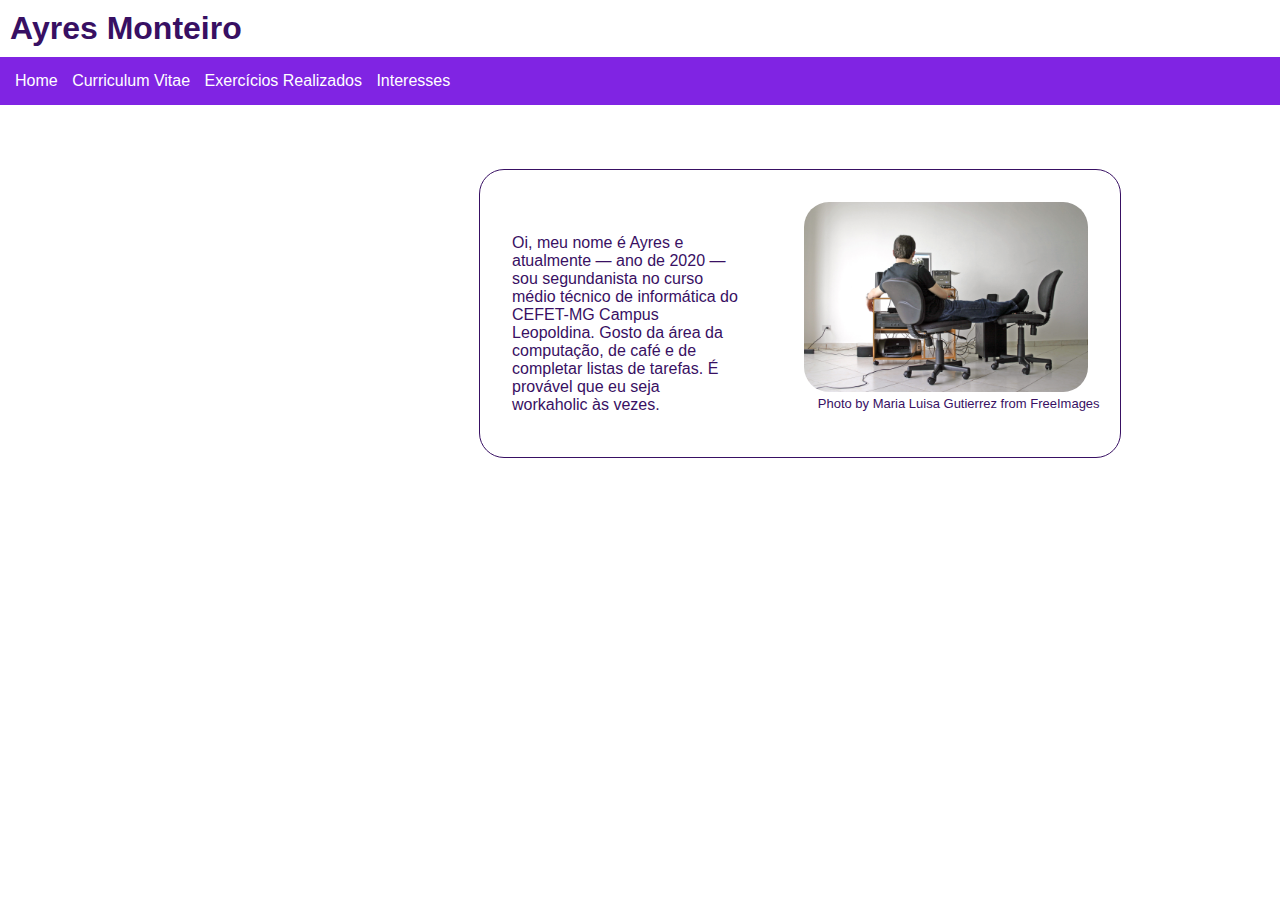
<file: index.html>
<!DOCTYPE html>
<html lang="pt-br">

<head>
  <meta charset="UTF-8">
  <meta name="viewport" content="width=device-width, initial-scale=1.0">
  <title>Ayres Monteiro - Site</title>

  <link rel="stylesheet" href="css/base.css">
  <link rel="stylesheet" href="css/header.css">
  <link rel="stylesheet" href="css/index.css">
</head>

<body>
  <div class="header">
    <h1>Ayres Monteiro</h1>
    <div class="navbar">
      <a href="">Home</a>
      <a href="pages/curriculumvitae.html">Curriculum Vitae</a>
      <a href="pages/exercises.html">Exercícios Realizados</a>
      <a href="pages/interests.html">Interesses</a>
    </div>
  </div>
  <div class="intro">
    <p>
      Oi, meu nome é Ayres e atualmente — ano de 2020 — sou segundanista no curso
      médio técnico de informática do CEFET-MG Campus Leopoldina. Gosto da área da
      computação, de café e de completar listas de tarefas. É provável que eu seja
      workaholic às vezes.
    </p>
    <div class="img">
      <img src="images/computing.jpg"><br>
      <p>Photo by <a href="/photographer/cornnius-54084">Maria Luisa Gutierrez</a> from <a href="https://freeimages.com/">FreeImages</a></p>
    </div>
  </div>
</body>

</html>
</file>
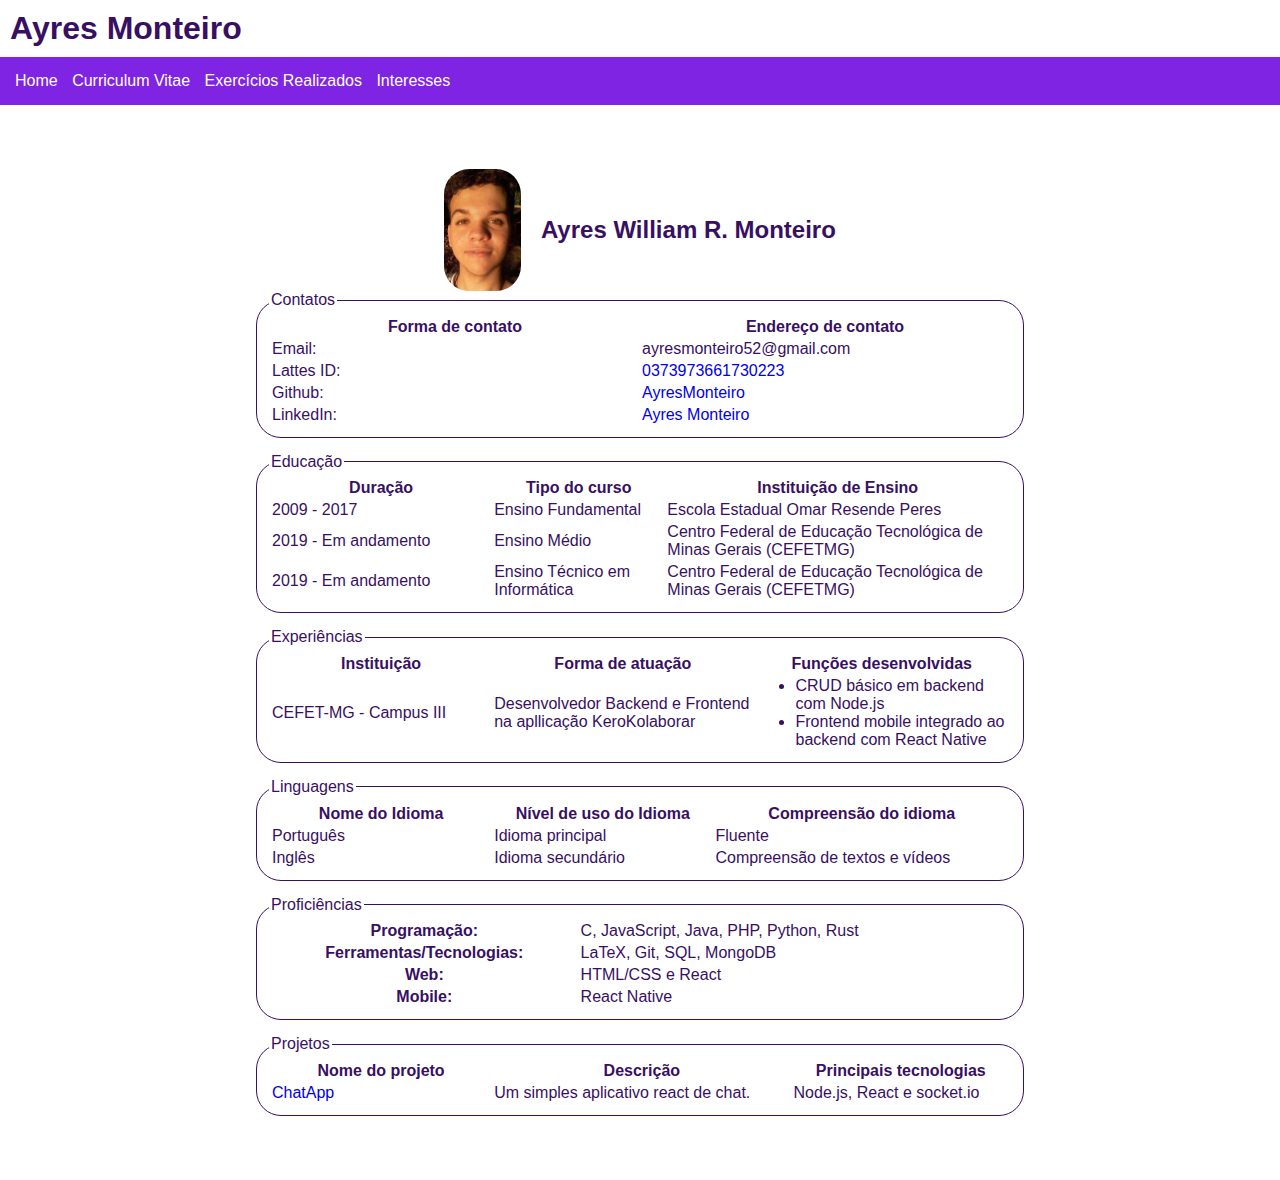
<file: pages/curriculumvitae.html>
<!DOCTYPE html>
<html lang="pt-br">

<head>
  <meta charset="utf-8">
  <meta name="viewport" content="width=device-width, initial-scale=1.0">
  <title>Ayres Monteiro - Curriculum Vitae</title>

  <link rel="stylesheet" href="../css/base.css">
  <link rel="stylesheet" href="../css/header.css">
  <link rel="stylesheet" href="../css/curriculum.css">
</head>

<body>
  <div class="header">
    <h1>Ayres Monteiro</h1>
    <div class="navbar">
      <a href="../index.html">Home</a>
      <a href="">Curriculum Vitae</a>
      <a href="./exercises.html">Exercícios Realizados</a>
      <a href="./interests.html">Interesses</a>
    </div>
  </div>

  <div class="curriculum">
    <div class="photo">
      <img src="../images/me.jpg">
      <h2>Ayres William R. Monteiro</h2>
    </div>
    <fieldset class="contacts">
      <legend>Contatos</legend>
      <table>
        <tr>
          <th class="contact">Forma de contato</th>
          <th>Endereço de contato</th>
        </tr>
        <tr>
          <td class="contact">Email:</td>
          <td>ayresmonteiro52@gmail.com</td>
        </tr>
        <tr>
          <td class="contact">Lattes ID:</td>
          <td><a href="http://lattes.cnpq.br/0373973661730223">0373973661730223</a></td>
        </tr>
        <tr>
          <td class="contact">Github:</td>
          <td><a href="https://github.com/AyresMonteiro">AyresMonteiro</a></td>
        </tr>
        <tr>
          <td class="contact">LinkedIn:</td>
          <td><a href="https://www.linkedin.com/in/ayres-monteiro/">Ayres Monteiro</a></td>
        </tr>
      </table>
    </fieldset>
    <fieldset class="education">
      <legend>Educação</legend>
      <table>
        <tr>
          <th>Duração</th>
          <th>Tipo do curso</th>
          <th>Instituição de Ensino</th>
        </tr>
        <tr>
          <td>2009 - 2017</td>
          <td>Ensino Fundamental</td>
          <td>Escola Estadual Omar Resende Peres</td>
        </tr>
        <tr>
          <td>2019 - Em andamento</td>
          <td>Ensino Médio</td>
          <td>Centro Federal de Educação Tecnológica de Minas Gerais (CEFETMG)</td>
        </tr>
        <tr>
          <td>2019 - Em andamento</td>
          <td>Ensino Técnico em Informática</td>
          <td>Centro Federal de Educação Tecnológica de Minas Gerais (CEFETMG)</td>
        </tr>
      </table>
    </fieldset>
    <fieldset class="experiences">
      <legend>Experiências</legend>
      <table>
        <tr>
          <th>Instituição</th>
          <th>Forma de atuação</th>
          <th>Funções desenvolvidas</th>
        </tr>
        <tr>
          <td>CEFET-MG - Campus III</td>
          <td>Desenvolvedor Backend e Frontend na apllicação KeroKolaborar</td>
          <td>
            <ul>
              <li>CRUD básico em backend com Node.js</li>
              <li>Frontend mobile integrado ao backend com React Native</li>
            </ul>
          </td>
        </tr>
      </table>
    </fieldset>
    <fieldset class="languages">
      <legend>Linguagens</legend>
      <table>
        <tr>
          <th>Nome do Idioma</th>
          <th>Nível de uso do Idioma</th>
          <th>Compreensão do idioma</th>
        </tr>
        <tr>
          <td>Português</td>
          <td>Idioma principal</td>
          <td>Fluente</td>
        </tr>
        <tr>
          <td>Inglês</td>
          <td>Idioma secundário</td>
          <td>Compreensão de textos e vídeos</td>
        </tr>
      </table>
    </fieldset>
    <fieldset class="skills">
      <legend>Proficiências</legend>
      <table>
        <tr>
          <th>Programação:</th>
          <td>C, JavaScript, Java, PHP, Python, Rust</td>
        </tr>
        <tr>
          <th>Ferramentas/Tecnologias:</th>
          <td>LaTeX, Git, SQL, MongoDB</td>
        </tr>
        <tr>
          <th>Web:</th>
          <td>HTML/CSS e React</td>
        </tr>
        <tr>
          <th>Mobile:</th>
          <td>React Native</td>
        </tr>
      </table>
    </fieldset>
    <fieldset class="projects">
      <legend>Projetos</legend>
      <table>
        <tr>
          <th>Nome do projeto</th>
          <th>Descrição</th>
          <th>Principais tecnologias</th>
        </tr>
        <tr>
          <td><a href="https://github.com/AyresMonteiro/ChatApp">ChatApp</a></td>
          <td>Um simples aplicativo react de chat.</td>
          <td>Node.js, React e socket.io</td>
        </tr>
      </table>
    </fieldset>
  </div>
</body>

</html>
</file>
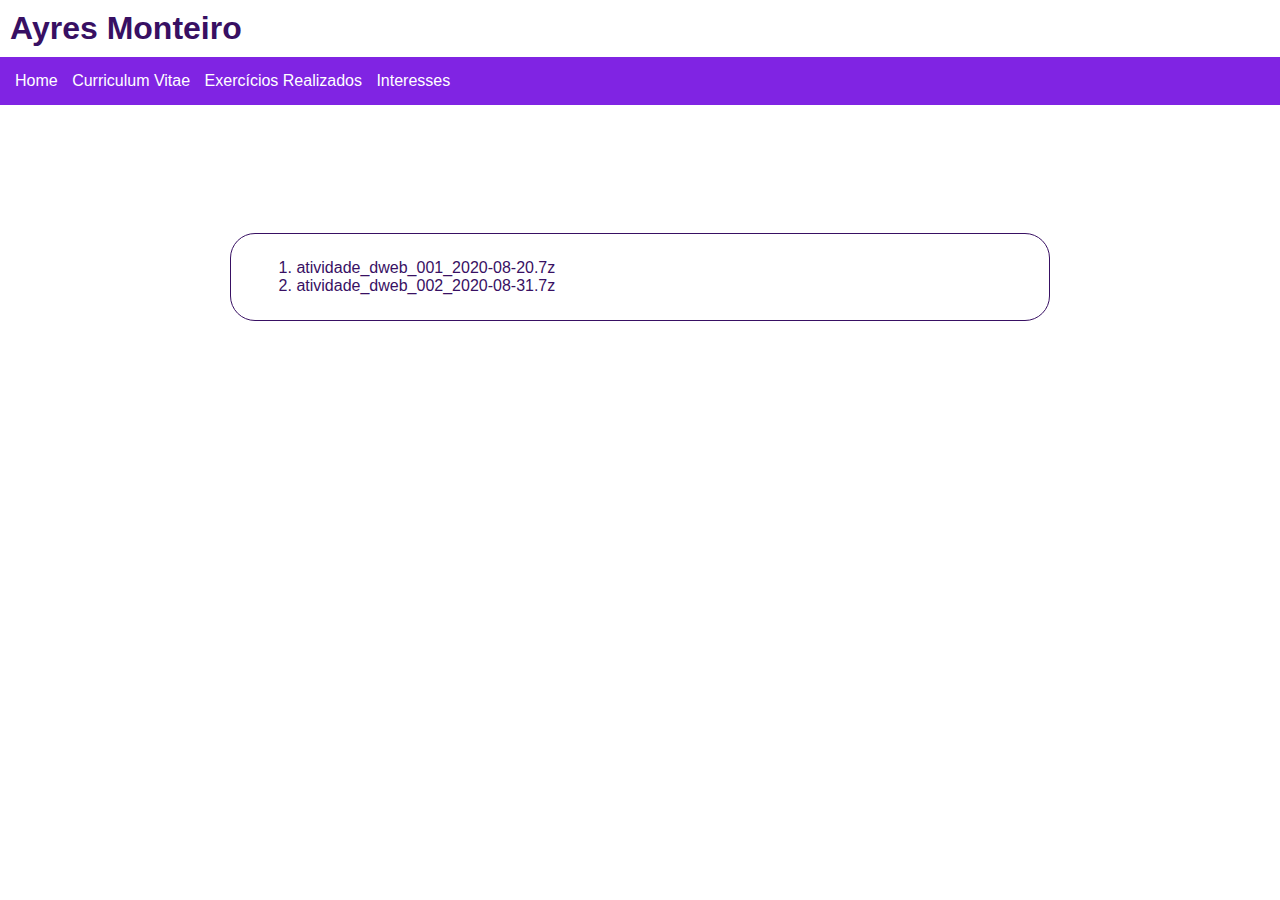
<file: pages/exercises.html>
<!DOCTYPE html>
<html lang="pt-br">

<head>
  <meta charset="utf-8">
  <meta name="viewport" content="width=device-width, initial-scale=1.0">
  <title>Ayres Monteiro - Exercícios Realizados</title>

  <link rel="stylesheet" href="../css/base.css">
  <link rel="stylesheet" href="../css/header.css">
  <link rel="stylesheet" href="../css/exercises.css">
</head>

<body>
  <div class="header">
    <h1>Ayres Monteiro</h1>
    <div class="navbar">
      <a href="../index.html">Home</a>
      <a href="./curriculumvitae.html">Curriculum Vitae</a>
      <a href="">Exercícios Realizados</a>
      <a href="./interests.html">Interesses</a>
    </div>
  </div>

  <div class="exercises">
    <ol>
      <li>
        <a href="../exercises/atividade_dweb_001_2020-08-20.7z">atividade_dweb_001_2020-08-20.7z</a>
      </li>
      <li>
        <a href="../exercises/atividade_dweb_002_2020-08-31.7z">atividade_dweb_002_2020-08-31.7z</a>
      </li>
    </ol>
  </div>
</body>

</html>
</file>
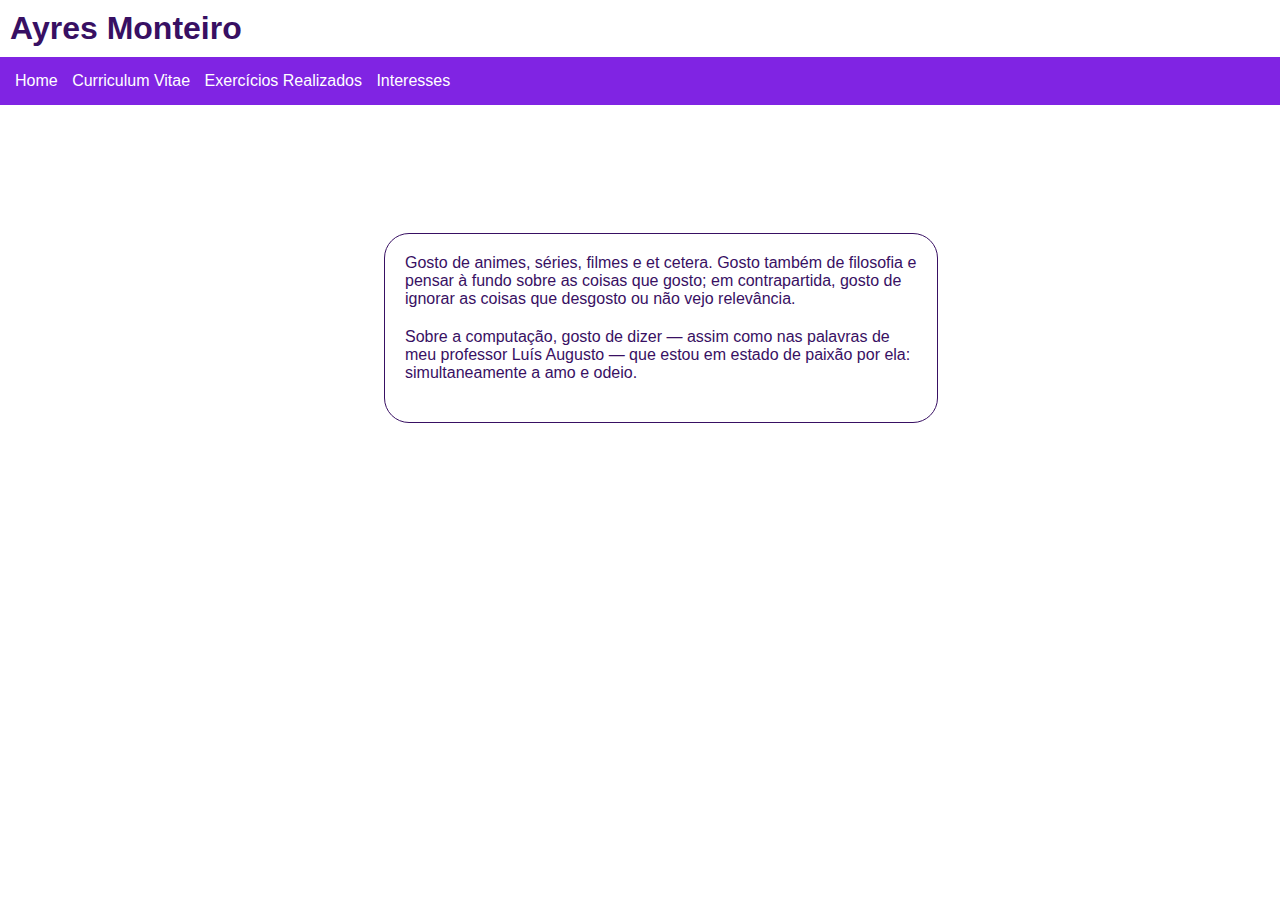
<file: pages/interests.html>
<!DOCTYPE html>
<html>

<head>
  <meta charset="utf-8">
  <meta name="viewport" content="width=device-width, initial-scale=1.0">
  <title>Ayres Monteiro - Interesses</title>

  <link rel="stylesheet" href="../css/base.css">
  <link rel="stylesheet" href="../css/header.css">
  <link rel="stylesheet" href="../css/interests.css">
</head>

<body>
  <div class="header">
    <h1>Ayres Monteiro</h1>
    <div class="navbar">
      <a href="../index.html">Home</a>
      <a href="./curriculumvitae.html">Curriculum Vitae</a>
      <a href="./exercises.html">Exercícios Realizados</a>
      <a href="">Interesses</a>
    </div>
  </div>

  <div class="interests">
    <p>
      Gosto de animes, séries, filmes e et cetera. Gosto também de filosofia e
      pensar à fundo sobre as coisas que gosto; em contrapartida, gosto de
      ignorar as coisas que desgosto ou não vejo relevância.
    </p>
    <p>
      Sobre a computação, gosto de dizer — assim como nas palavras de meu
      professor Luís Augusto — que estou em estado de paixão por ela:
      simultaneamente a amo e odeio.
    </p>
  </div>

</body>

</html>
</file>
<file: css/base.css>
* {
  margin: 0;
}

body {
  font-family: 'Lucida Sans', 'Lucida Sans Regular', 'Lucida Grande', 'Lucida Sans Unicode', Geneva, Verdana, sans-serif;
}
</file>
<file: css/header.css>
.header {
  width: 100%;
  font-family: 'Lucida Sans', 'Lucida Sans Regular', 'Lucida Grande', 'Lucida Sans Unicode', Geneva, Verdana, sans-serif;
}

.header h1 {
  padding: 10px;
  color: #381063;
}

.header .navbar {
  padding: 15px;
  background-color: #8024E3;
}

.header .navbar a {
  color: white;
  padding-right: 10px;
  text-decoration: none;
  transition: 0.5s;
}

.header .navbar a:hover {
  color: #A76BE8;
  text-shadow: white;
}
</file>
<file: css/index.css>
.intro {
  margin-left: 25%;
  margin-top: 5%;
  width: 50%;
  justify-self: center;
  align-self: center;
  display: flex;
  justify-content: center;
  border: 1px solid #381063;
  border-radius: 25px;
  color: #381063;
}

.intro p {
  width: 60%;
  margin: 5%;
  margin-top: 10%;
}

.intro .img {
  margin: 5%;
  width: 75%;
}

.intro .img img {
  width: 100%;
  border-radius: 25px;
  margin-bottom: -10%;
}

.intro .img p {
  width: 100%;
  font-size: small;
}

.intro .img p a {
  color: #381063;
  text-decoration: none;
  transition: 0.5s;
}

.intro .img p a:hover{
  color: #8024E3;
}
</file>
<file: css/curriculum.css>
.curriculum {
  display: flexbox;
  justify-content: center;
  align-items: center;
  max-width: 60%;
  margin-top: 5%;
  margin-left: 20%;
  margin-bottom: 5%;
  color: #381063;
}

.curriculum .photo {
  display: flex;
  align-items: center;
  justify-content: center;
  width: 100%;
}

.curriculum .photo img {
  width: 10%;
  margin-right: 20px;
  border-radius: 25px;
}

.curriculum fieldset {
  display: flex;
  flex-direction: column;
  border: 1px solid #381063;
  border-radius: 25px;
  margin-bottom: 15px;
}

.curriculum fieldset legend {
  justify-self: center;
  align-self: center;
  border-radius: 25px;
}

.curriculum table {
  width: 100%;
}

.curriculum table tr td:first-child {
  width: 30%;
}

.curriculum table tr .contact {
  width: 50%;
}

.curriculum a {
  text-decoration: none;
  transition: 0.5s;
}

.curriculum a:hover {
  color: #A76BE8;
}
</file>
<file: css/exercises.css>
.exercises {
  margin-top: 10%;
  margin-left: 18%;
  width: 60%;
  padding: 25px;
  display: flex;
  flex-direction: column;
  justify-content: center;
  align-items: top;
  color: #381063;
  border: 1px solid #381063;
  border-radius: 25px;

  font-family: 'Lucida Sans', 'Lucida Sans Regular', 'Lucida Grande', 'Lucida Sans Unicode', Geneva, Verdana, sans-serif;
}

.exercises a {
  color: #381063;
  text-decoration: none;
  transition: 0.5s;
}

.exercises a:hover {
  color: #A76BE8;
}
</file>
<file: css/interests.css>
.interests {
  margin-top: 10%;
  margin-left: 30%;
  width: 40%;
  color: #381063;
  padding: 20px;
  border: 1px solid #381063;
  border-radius: 25px;
}

.interests p {
  margin-bottom: 20px;
}
</file>
